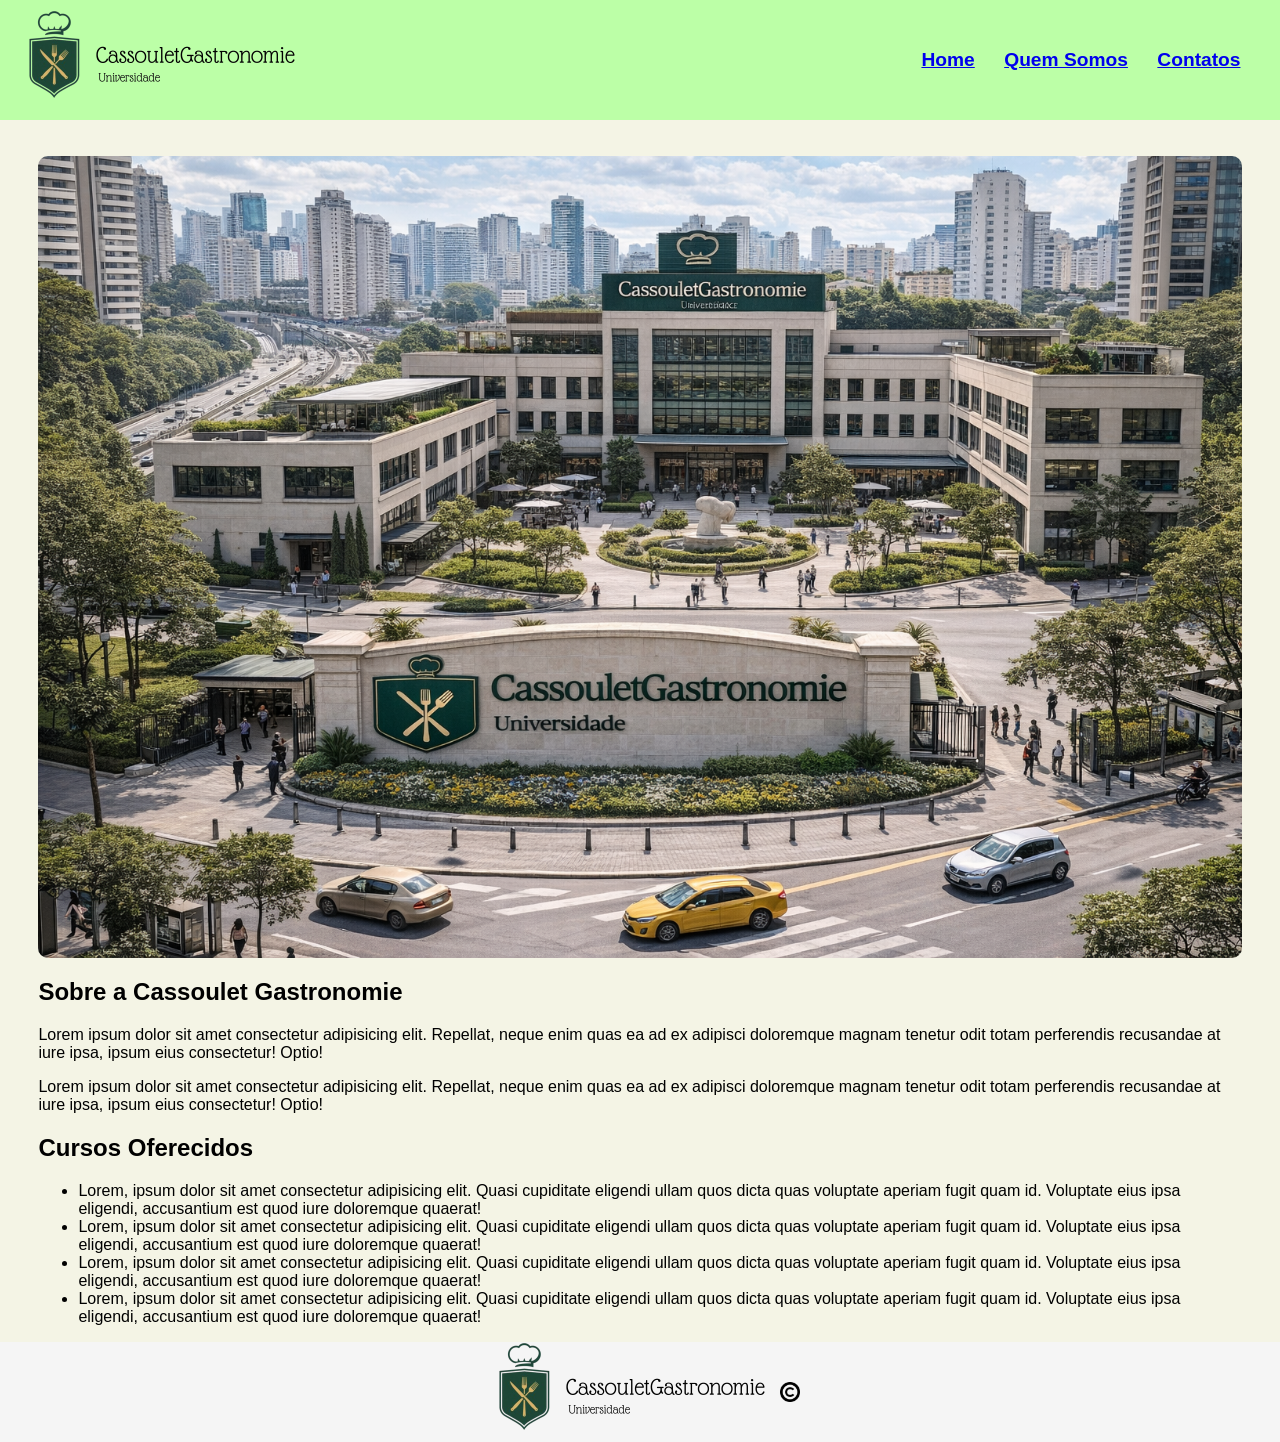
<file: index.html>
<!DOCTYPE html>
<html lang="en">
<head>
    <meta charset="UTF-8">
    <meta name="viewport" content="width=device-width, initial-scale=1.0">
    <title>Home</title>
    <link rel="stylesheet" href="css/style.css">
</head>
<body>
    <header class="navBar">
        <a class="img-navBar" href="index.html"><img class="img-navBar" src="img/logo.png" alt="logo faculdade"></a>
            <nav class="nav-navbar">
                <a href="index.html">Home</a>
                <a href="src/quemSomos.html">Quem Somos</a>
                <a href="src/contatos.html">Contatos</a>
            </nav>
    </header>

    <section class="body-home">
        <p><img class="img-body" src="img/foto.png" alt="foto faculdade"></p>
        <h2>Sobre a Cassoulet Gastronomie</h2>
        <p>Lorem ipsum dolor sit amet consectetur adipisicing elit. Repellat, neque enim quas ea ad ex adipisci doloremque magnam tenetur odit totam perferendis recusandae at iure ipsa, ipsum eius consectetur! Optio!</p>
        <p>Lorem ipsum dolor sit amet consectetur adipisicing elit. Repellat, neque enim quas ea ad ex adipisci doloremque magnam tenetur odit totam perferendis recusandae at iure ipsa, ipsum eius consectetur! Optio!</p>
        <h2>Cursos Oferecidos</h2>
        <ul>
            <li>Lorem, ipsum dolor sit amet consectetur adipisicing elit. Quasi cupiditate eligendi ullam quos dicta quas voluptate aperiam fugit quam id. Voluptate eius ipsa eligendi, accusantium est quod iure doloremque quaerat!</li>
            <li>Lorem, ipsum dolor sit amet consectetur adipisicing elit. Quasi cupiditate eligendi ullam quos dicta quas voluptate aperiam fugit quam id. Voluptate eius ipsa eligendi, accusantium est quod iure doloremque quaerat!</li>
            <li>Lorem, ipsum dolor sit amet consectetur adipisicing elit. Quasi cupiditate eligendi ullam quos dicta quas voluptate aperiam fugit quam id. Voluptate eius ipsa eligendi, accusantium est quod iure doloremque quaerat!</li>
            <li>Lorem, ipsum dolor sit amet consectetur adipisicing elit. Quasi cupiditate eligendi ullam quos dicta quas voluptate aperiam fugit quam id. Voluptate eius ipsa eligendi, accusantium est quod iure doloremque quaerat!</li>
        </ul>
    </section>
    <section class="rodape">
        <img style="height: 100px;" src="img/logo.png" alt="">
        <img style="height: 20px;" src="img/copy.png" alt="">
    </section>
</body>
</html>
</file>
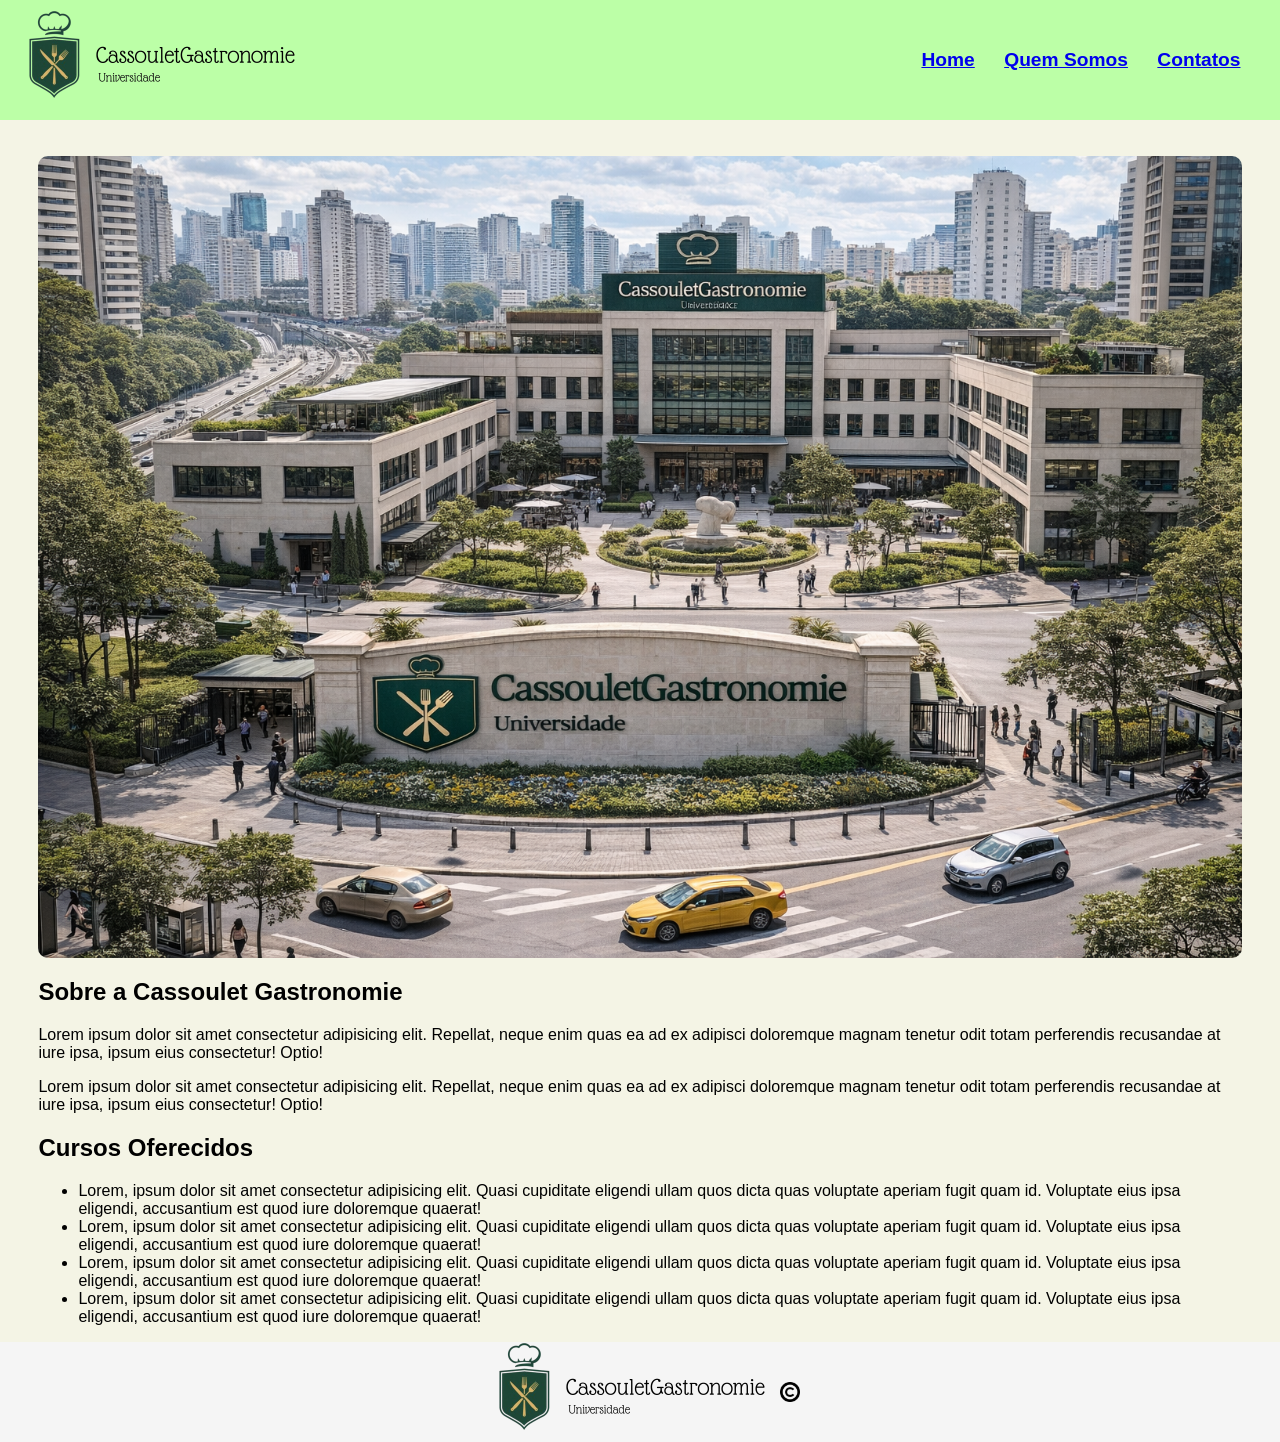
<file: src/index.html>
<!DOCTYPE html>
<html lang="en">
<head>
    <meta charset="UTF-8">
    <meta name="viewport" content="width=device-width, initial-scale=1.0">
    <title>Home</title>
    <link rel="stylesheet" href="../css/style.css">
</head>
<body>
    <header class="navBar">
        <a class="img-navBar" href="index.html"><img class="img-navBar" src="../img/logo.png" alt="logo faculdade"></a>
            <nav class="nav-navbar">
                <a href="index.html">Home</a>
                <a href="quemSomos.html">Quem Somos</a>
                <a href="contatos.html">Contatos</a>
            </nav>
    </header>

    <section class="body-home">
        <p><img class="img-body" src="../img/foto.png" alt="foto faculdade"></p>
        <h2>Sobre a Cassoulet Gastronomie</h2>
        <p>Lorem ipsum dolor sit amet consectetur adipisicing elit. Repellat, neque enim quas ea ad ex adipisci doloremque magnam tenetur odit totam perferendis recusandae at iure ipsa, ipsum eius consectetur! Optio!</p>
        <p>Lorem ipsum dolor sit amet consectetur adipisicing elit. Repellat, neque enim quas ea ad ex adipisci doloremque magnam tenetur odit totam perferendis recusandae at iure ipsa, ipsum eius consectetur! Optio!</p>
        <h2>Cursos Oferecidos</h2>
        <ul>
            <li>Lorem, ipsum dolor sit amet consectetur adipisicing elit. Quasi cupiditate eligendi ullam quos dicta quas voluptate aperiam fugit quam id. Voluptate eius ipsa eligendi, accusantium est quod iure doloremque quaerat!</li>
            <li>Lorem, ipsum dolor sit amet consectetur adipisicing elit. Quasi cupiditate eligendi ullam quos dicta quas voluptate aperiam fugit quam id. Voluptate eius ipsa eligendi, accusantium est quod iure doloremque quaerat!</li>
            <li>Lorem, ipsum dolor sit amet consectetur adipisicing elit. Quasi cupiditate eligendi ullam quos dicta quas voluptate aperiam fugit quam id. Voluptate eius ipsa eligendi, accusantium est quod iure doloremque quaerat!</li>
            <li>Lorem, ipsum dolor sit amet consectetur adipisicing elit. Quasi cupiditate eligendi ullam quos dicta quas voluptate aperiam fugit quam id. Voluptate eius ipsa eligendi, accusantium est quod iure doloremque quaerat!</li>
        </ul>
    </section>
    <section class="rodape">
        <img style="height: 100px;" src="../img/logo.png" alt="">
        <img style="height: 20px;" src="../img/copy.png" alt="">
    </section>
</body>
</html>
</file>
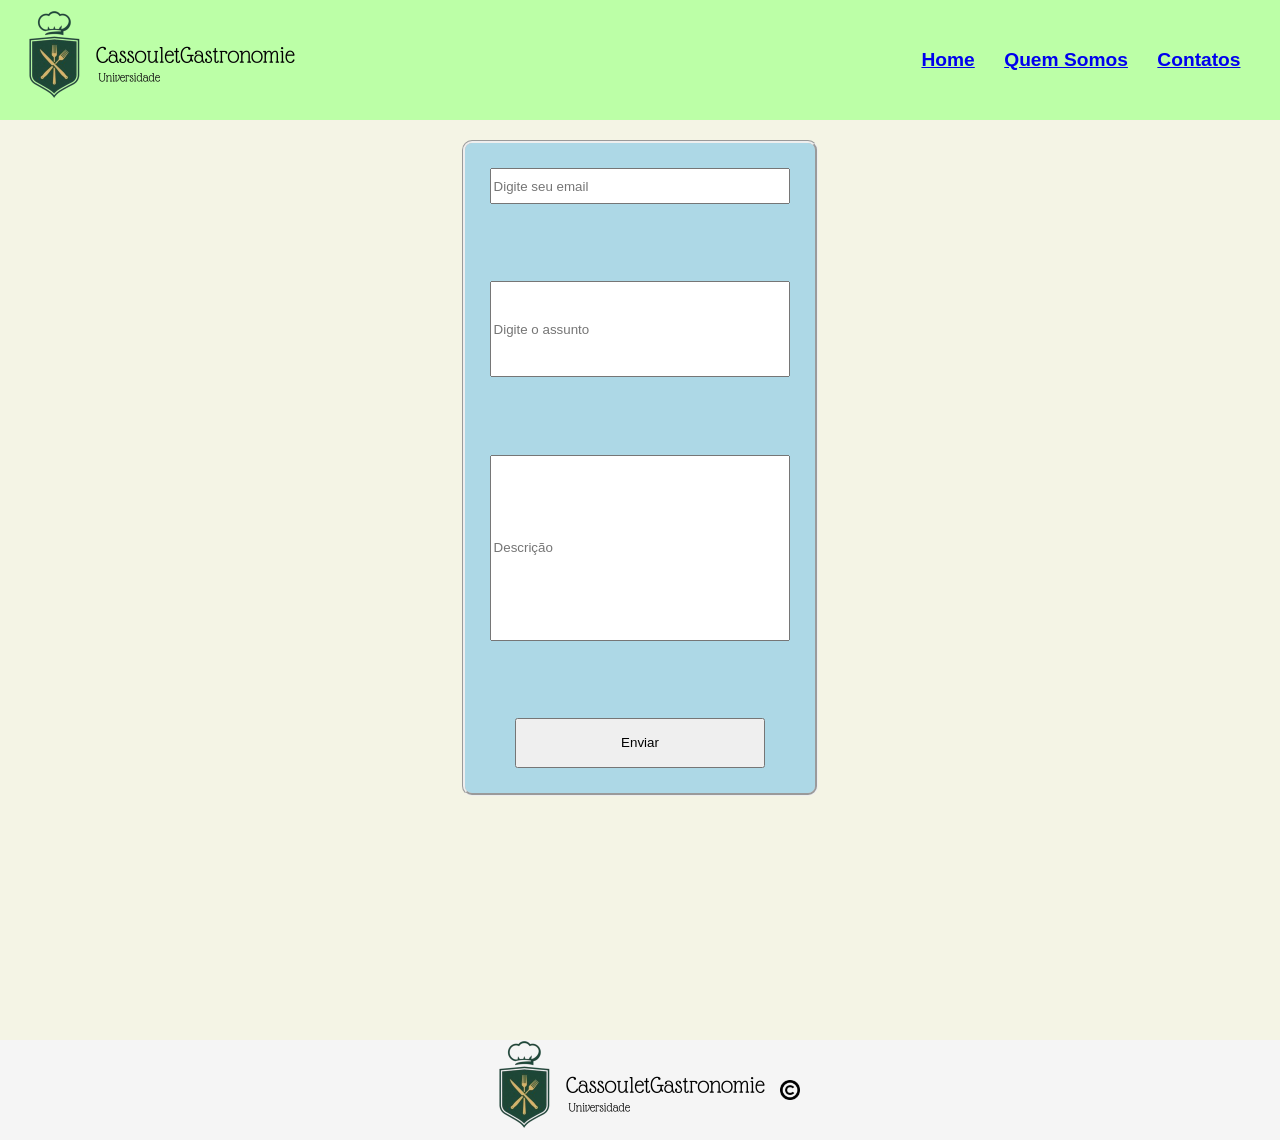
<file: src/contatos.html>
<!DOCTYPE html>
<html lang="en">
<head>
    <meta charset="UTF-8">
    <meta name="viewport" content="width=device-width, initial-scale=1.0">
    <title>Home</title>
    <link rel="stylesheet" href="../css/style.css">
</head>
<body>
    <header class="navBar">
        <a class="img-navBar" href="../index.html"><img class="img-navBar" src="../img/logo.png" alt="logo faculdade"></a>
            <nav class="nav-navbar">
                <a href="../index.html">Home</a>
                <a href="quemSomos.html">Quem Somos</a>
                <a href="contatos.html">Contatos</a>
            </nav>
    </header>

    <section class="body-home">
        <div style="width: 100%; display: flex; justify-content: center;">
            <div class="formulario">
                <input class="input-simples" style="height: 5%;" type="text" name="" id="" placeholder="Digite seu email">
                <input class="input-simples" type="text" name="" id="" placeholder="Digite o assunto">
                <input style="height: 30%;" type="text" name="" id="" placeholder="Descrição">
                <div style="width: 100%; display: flex; justify-content: center;">
                    <input class="input-button" type="button" value="Enviar">
                </div>
            </div>
        </div>
    </section>
    <section class="rodape">
        <img style="height: 100px;" src="../img/logo.png" alt="">
        <img style="height: 20px;" src="../img/copy.png" alt="">
    </section>
</body>
</html>
</file>
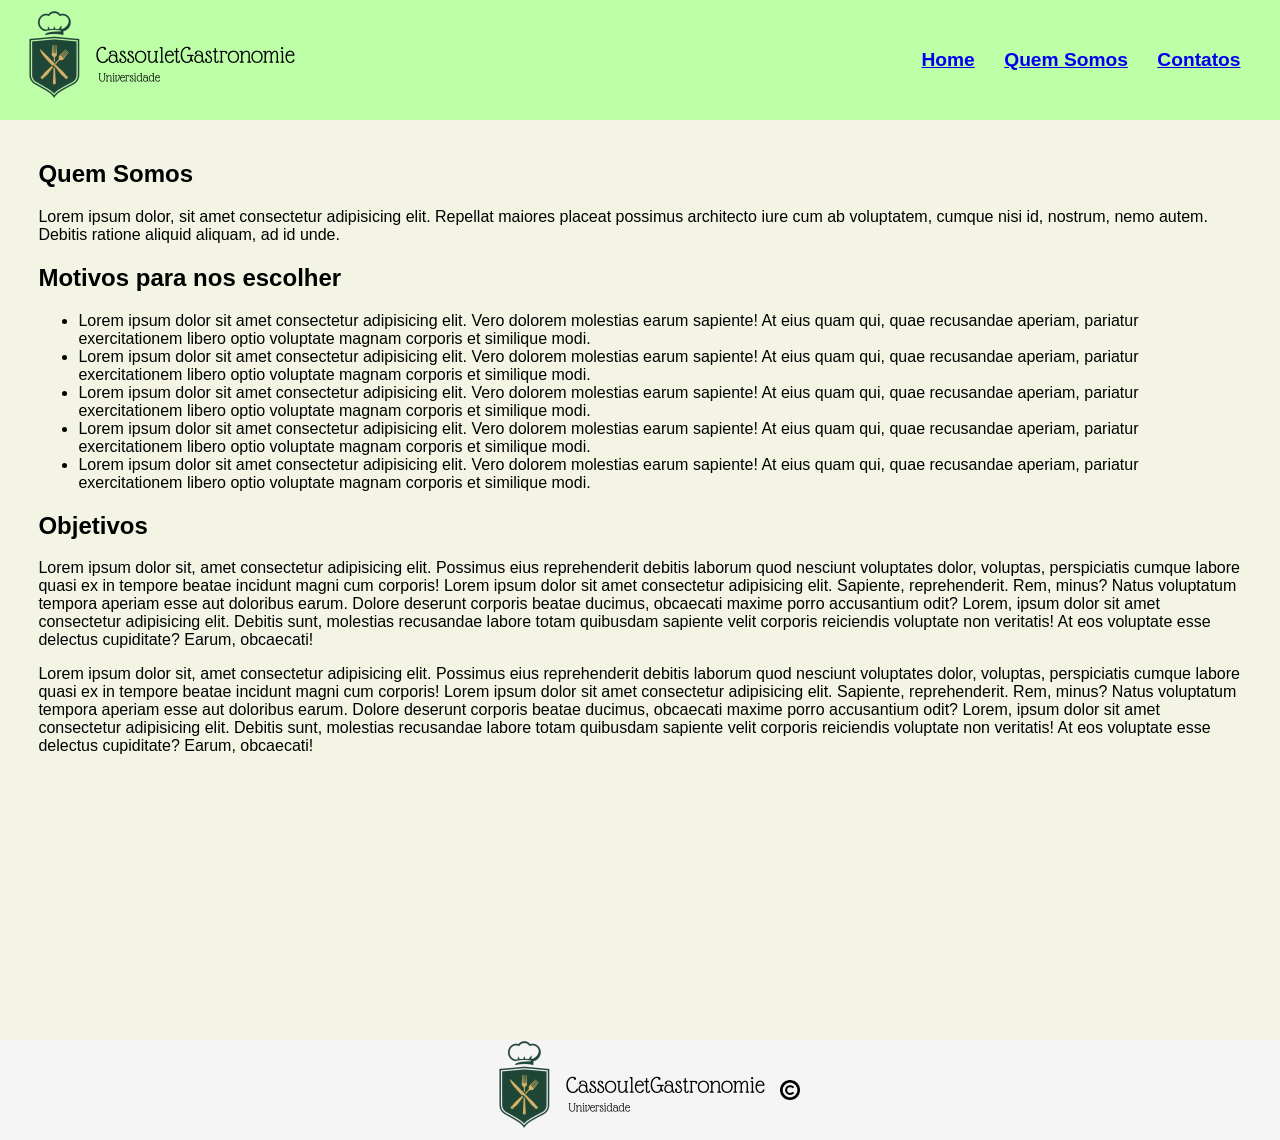
<file: src/quemSomos.html>
<!DOCTYPE html>
<html lang="en">
<head>
    <!-- jeancarlosfatec@gmail.com -->
    <meta charset="UTF-8">
    <meta name="viewport" content="width=device-width, initial-scale=1.0">
    <title>Home</title>
    <link rel="stylesheet" href="../css/style.css">
</head>
<body>
    <header class="navBar">
        <a class="img-navBar" href="../index.html"><img class="img-navBar" src="../img/logo.png" alt="logo faculdade"></a>
            <nav class="nav-navbar">
                <a href="../index.html">Home</a>
                <a href="quemSomos.html">Quem Somos</a>
                <a href="contatos.html">Contatos</a>
            </nav>
    </header>

    <section class="body-home">
        <h2>Quem Somos</h2>
        <p>Lorem ipsum dolor, sit amet consectetur adipisicing elit. Repellat maiores placeat possimus architecto iure cum ab voluptatem, cumque nisi id, nostrum, nemo autem. Debitis ratione aliquid aliquam, ad id unde.</p>
        <h2>Motivos para nos escolher</h2>
        <ul>
            <li>Lorem ipsum dolor sit amet consectetur adipisicing elit. Vero dolorem molestias earum sapiente! At eius quam qui, quae recusandae aperiam, pariatur exercitationem libero optio voluptate magnam corporis et similique modi.</li>
            <li>Lorem ipsum dolor sit amet consectetur adipisicing elit. Vero dolorem molestias earum sapiente! At eius quam qui, quae recusandae aperiam, pariatur exercitationem libero optio voluptate magnam corporis et similique modi.</li>
            <li>Lorem ipsum dolor sit amet consectetur adipisicing elit. Vero dolorem molestias earum sapiente! At eius quam qui, quae recusandae aperiam, pariatur exercitationem libero optio voluptate magnam corporis et similique modi.</li>
            <li>Lorem ipsum dolor sit amet consectetur adipisicing elit. Vero dolorem molestias earum sapiente! At eius quam qui, quae recusandae aperiam, pariatur exercitationem libero optio voluptate magnam corporis et similique modi.</li>
            <li>Lorem ipsum dolor sit amet consectetur adipisicing elit. Vero dolorem molestias earum sapiente! At eius quam qui, quae recusandae aperiam, pariatur exercitationem libero optio voluptate magnam corporis et similique modi.</li>
        </ul>
        <h2>Objetivos</h2>
        <p>Lorem ipsum dolor sit, amet consectetur adipisicing elit. Possimus eius reprehenderit debitis laborum quod nesciunt voluptates dolor, voluptas, perspiciatis cumque labore quasi ex in tempore beatae incidunt magni cum corporis! Lorem ipsum dolor sit amet consectetur adipisicing elit. Sapiente, reprehenderit. Rem, minus? Natus voluptatum tempora aperiam esse aut doloribus earum. Dolore deserunt corporis beatae ducimus, obcaecati maxime porro accusantium odit? Lorem, ipsum dolor sit amet consectetur adipisicing elit. Debitis sunt, molestias recusandae labore totam quibusdam sapiente velit corporis reiciendis voluptate non veritatis! At eos voluptate esse delectus cupiditate? Earum, obcaecati!</p>
        <p>Lorem ipsum dolor sit, amet consectetur adipisicing elit. Possimus eius reprehenderit debitis laborum quod nesciunt voluptates dolor, voluptas, perspiciatis cumque labore quasi ex in tempore beatae incidunt magni cum corporis! Lorem ipsum dolor sit amet consectetur adipisicing elit. Sapiente, reprehenderit. Rem, minus? Natus voluptatum tempora aperiam esse aut doloribus earum. Dolore deserunt corporis beatae ducimus, obcaecati maxime porro accusantium odit? Lorem, ipsum dolor sit amet consectetur adipisicing elit. Debitis sunt, molestias recusandae labore totam quibusdam sapiente velit corporis reiciendis voluptate non veritatis! At eos voluptate esse delectus cupiditate? Earum, obcaecati!</p>
    </section>
    <section class="rodape">
        <img style="height: 100px;" src="../img/logo.png" alt="">
        <img style="height: 20px;" src="../img/copy.png" alt="">
    </section>
</body>
</html>
</file>
<file: css/style.css>
.navBar {
    font-family: Arial, Helvetica, sans-serif;
    height: 100px;
    background-color: rgb(188, 255, 167);
    padding: 10px;
    display: flex;
    justify-content: space-between;
    align-items: center;
    position: sticky;
    top: 0;
}

.nav-navbar {
    font-size: larger;
    font-weight: bold;
    height: fit-content;
    width: 30%;
    display: flex;
    justify-content: space-evenly;
}

.img-navBar {
    height: 100px;
}

.img-body {
    width: 100%;
    border-radius: 10px;
    margin: auto;
    display: block;
}

.body-home {
    background-color: rgb(244, 244, 229);
    padding-left: 3%;
    padding-right: 3%;
    padding-top: 20px;
    font-family: Arial, Helvetica, sans-serif;
    min-height: 100vh;
}

.formulario {
    width: 25%;
    padding: 25px;
    background-color: lightblue;
    height: 600px;
    display: flex;
    flex-direction: column;
    justify-content: space-between;
    border-radius: 10px;
    border-style:groove;

}

.input-simples {
    height: 15%;
}

.input-button {
    height: 50px;
    width: 250px;
}

.rodape {
    background-color: whitesmoke;
    width: 100%;
    height: 100px;
    display: flex;
    justify-content: center;
    align-items: center;
}

body {
    background-color: rgb(244, 244, 229);
    margin: 0;
}
</file>
